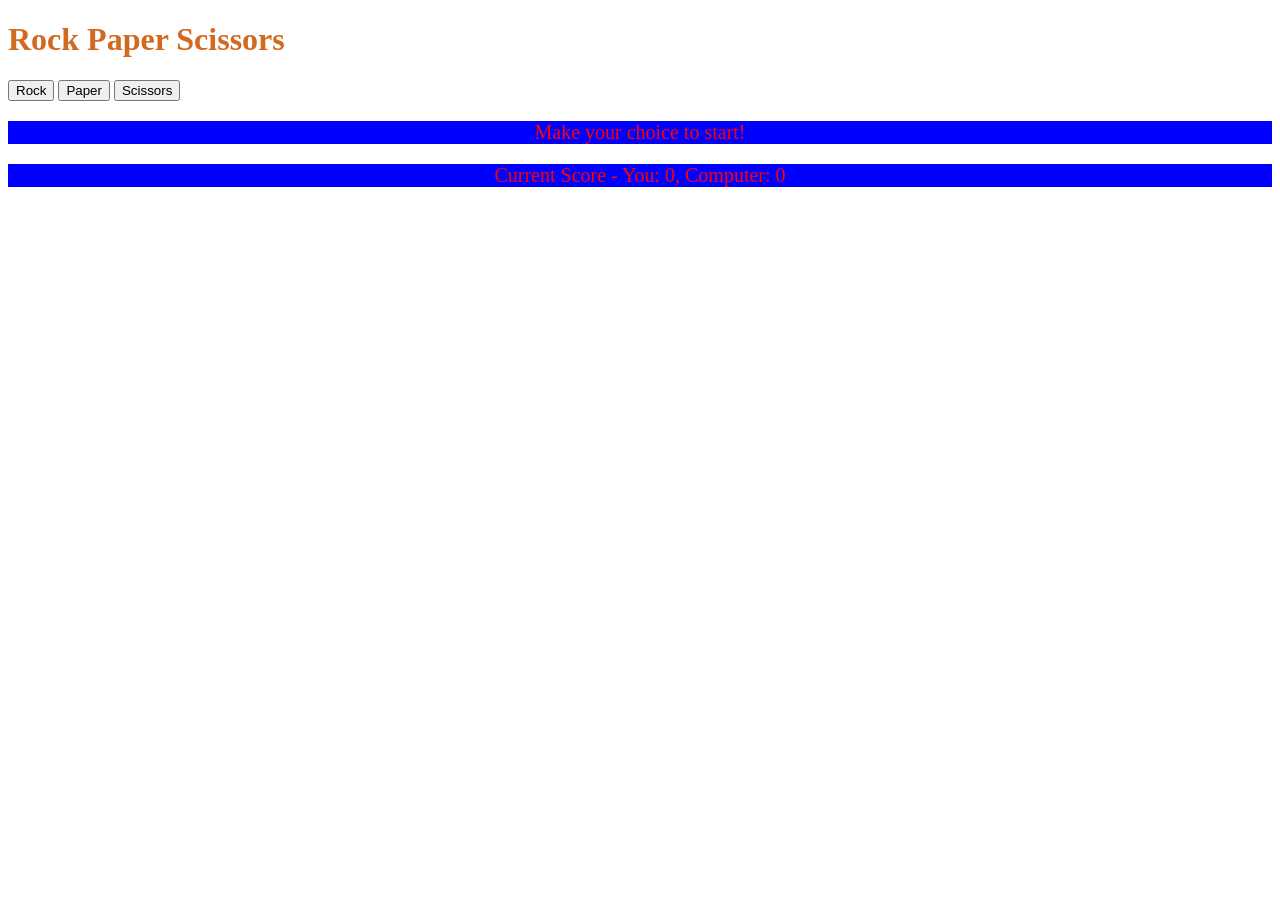
<file: index.html>
<!DOCTYPE html>
<html lang="en">
<head>
    <meta charset="UTF-8">
    <meta name="viewport" content="width=device-width, initial-scale=1.0">
    <link rel="stylesheet" href="styles.css">
    <!-- IMPORTANT: Added 'defer' so the JS loads AFTER the HTML elements exist -->
    <script src="script.js" defer></script> 
    <title>Rock Paper Scissors</title>
</head>
<body>
    <h1>Rock Paper Scissors</h1>
    
    <div id="game-controls">
        <button id="rock">Rock</button>
        <button id="paper">Paper</button>
        <button id="scissors">Scissors</button>
    </div>

    <div id="results">
        <p id="round-result">Make your choice to start!</p>
        <p id="score">Current Score - You: 0, Computer: 0</p>
        <h2 id="winner-announcement"></h2>
    </div>
</body>
</html>
</file>
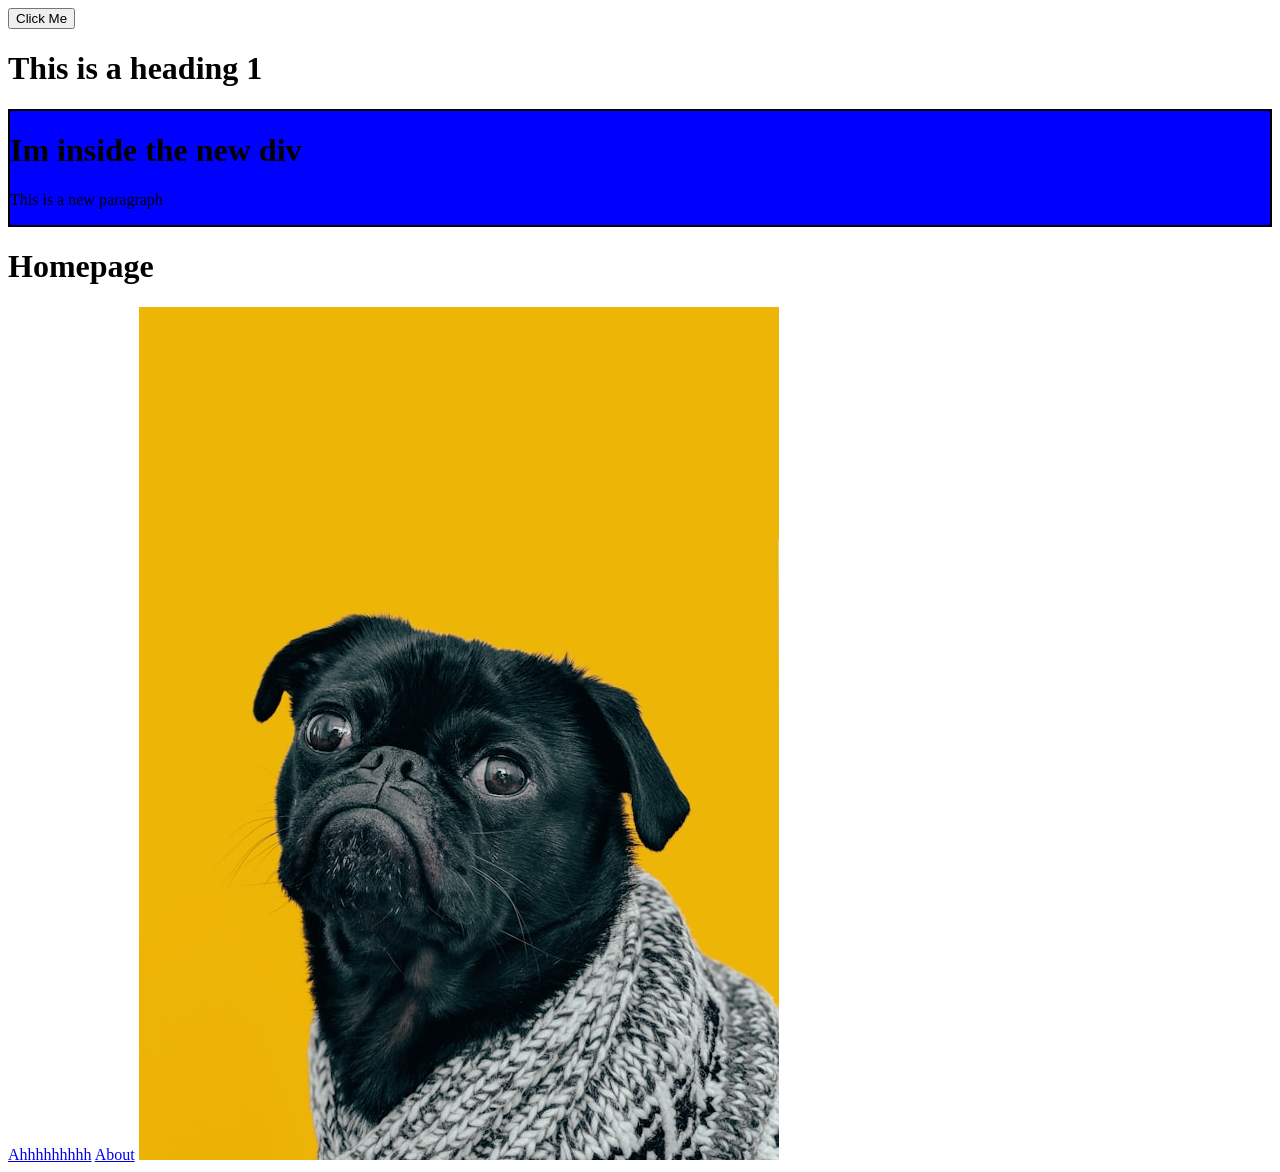
<file: links_and_images/index.html>
<!DOCTYPE html>
<html lang="en">
<head>
    <meta charset="UTF-8">
    <meta name="viewport" content="width=device-width, initial-scale=1.0">
    <title>Document</title>
</head>
<body>
    <div id="container">
        <button id="btn">Click Me</button>

        <h1>This is a heading 1</h1>
    </div>
    <h1>Homepage</h1>
    <a href="https://www.theodinproject.com/about" target="_blank" rel="noreferrer">Ahhhhhhhhh</a>
    <a href="./pages/about.html" target="_blank">About</a>
    <img src="./images/dog.jpg" alt="What the dawg doin!" >
    <script src="script.js"></script>
</body>
</html>
</file>
<file: styles.css>
p {
  color: red;
  background-color: blue;
  font-size: 20px;
  text-align: center
}

h1 {
    color:chocolate
}
</file>
